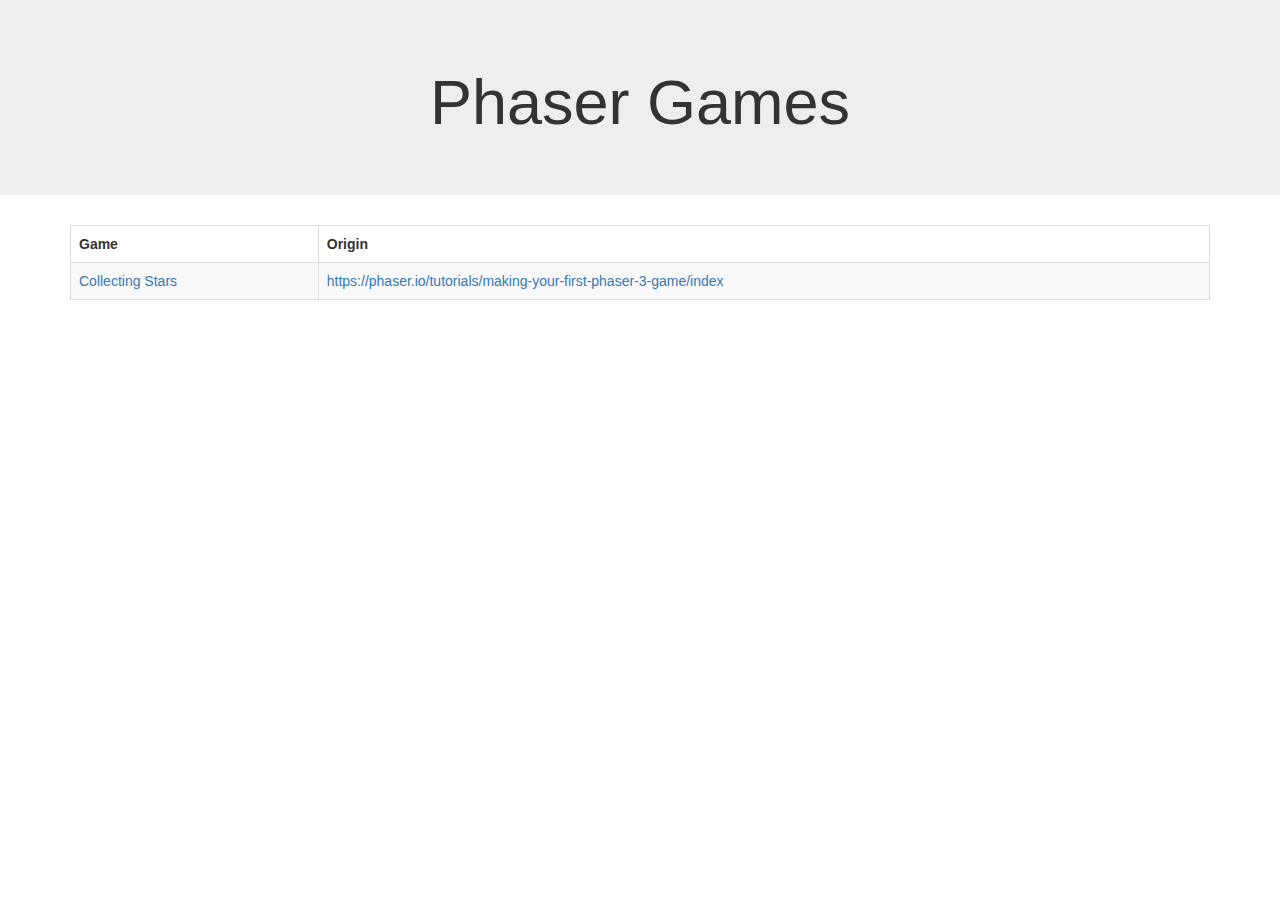
<file: index.html>
<!doctype html>
<html lang="en">

    <head>
        <title>Phaser Games</title>

        <meta charset="UTF-8" />
        <meta name="viewport" content="width=device-width, initial-scale=1">

        <link rel="shortcut icon" href="https://raw.githubusercontent.com/photonstorm/phaser-examples/master/labs/favicon.ico">
        <link rel="stylesheet" href="https://maxcdn.bootstrapcdn.com/bootstrap/3.3.7/css/bootstrap.min.css">

        <script src="https://ajax.googleapis.com/ajax/libs/jquery/3.3.1/jquery.min.js"></script>
        <script src="https://maxcdn.bootstrapcdn.com/bootstrap/3.3.7/js/bootstrap.min.js"></script>
    </head>

    <body>
        <div class="jumbotron text-center">
            <h1>Phaser Games</h1>
        </div>
        <div class="container">
            <div class="row">
                <div class="col-sm-12">
                    <table class="table table-striped table-bordered table-hover">
                        <tr>
                            <tr>
                                <th>Game</th>
                                <th>Origin</th>
                            </tr>
                        </tr>
                        <tr>
                            <td>
                                <a href="games/collecting_stars/index.html">
                                    Collecting Stars
                                </a>
                            </td>
                            <td>
                                <a href="https://phaser.io/tutorials/making-your-first-phaser-3-game/index" target="_blank">
                                    https://phaser.io/tutorials/making-your-first-phaser-3-game/index
                                </a>
                            </td>
                        </tr>
                    </table>
                </div>
            </div>
        </div>
    </body>

</html>
</file>
